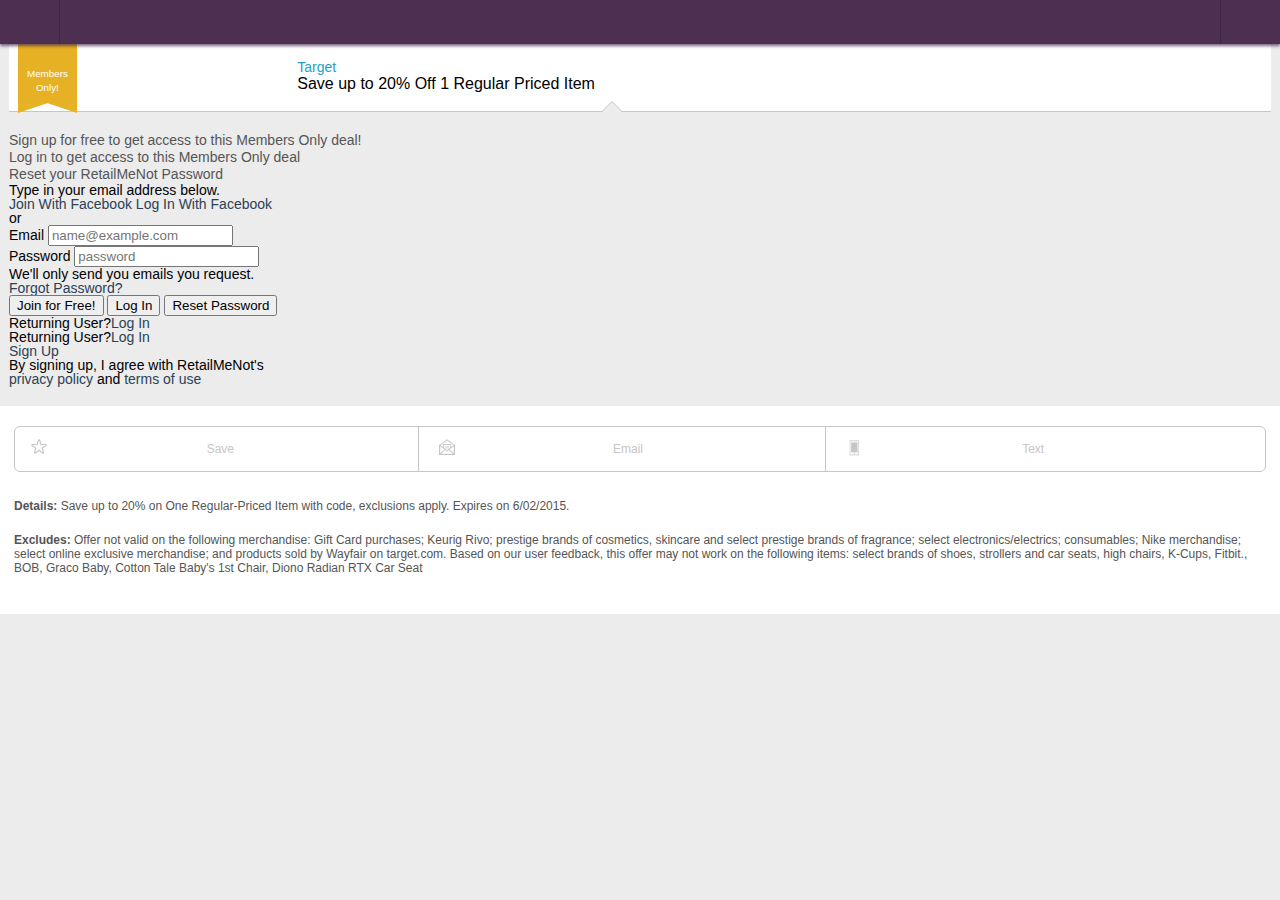
<file: v2/login.html>
<!DOCTYPE html>
<html lang="en">
<head>
	<meta charset="UTF-8">
	<meta name="viewport" content="width=device-width, user-scalable=no, initial-scale=1.0, maximum-scale=1.0, minimum-scale=1.0">
	<title>Sign In to RetailMeNot</title>
	<link rel="stylesheet" type="text/css" href="http://o.rmncdn.com/mobile/gui/build/css/additional/default-d6da87d2.min.css">
	<link rel="stylesheet" type="text/css" href="http://o.rmncdn.com/mobile/gui/build/css/login-4be3ae73.min.css">
	<link rel="stylesheet" href="../css/style.css">
</head>
<body class="signup">
	<div class="page-container js-page-container js-set-height">
		<header>
			<div class="header">
				<div class="hamburger" role="button" title="Show navigation"><span></span></div> 
				<a href="http://nj2jgo.axshare.com/index.html"> 
					<div id="rmnlogo" class="logo" role="button" alt="RetailMeNot.com" title="RetailMeNot.com">
						<span></span>
					</div> 
				</a> 
				<div class="search js-search-target"><span></span></div> 
			</div> 
			<div class="header-cover"></div>
		</header>

		<div class="content transition">
			<div class="offers">
				<div class="js-offer exclusive-offer js-bad-touch " data-siteid="136354" data-offerid="2675730" data-couponcode="" data-impr-group="online" data-new-tab="1"> 
					<div class="col1"> 
								<div class="anchor-tile-exclusive banner"> 
									<span class="anchor-members-only">Members Only!</span> 
								</div> 
							</div>  
					<div class="col2">
						<div class="faux-link ">Target</div>
						<p class="title"> <span>Save up to 20% Off 1 Regular Priced Item</span> </p>
					</div>
				</div>
			

				<div class="login-signup login-show"> 
					<h2 class="signup">Sign up for free to get access to this Members Only deal!</h2> 
					<h2 class="login">Log in to get access to this Members Only deal</h2> 
					<h2 class="forgot">Reset your RetailMeNot Password</h2> 
					<div class="forgot"> Type in your email address below. </div> 
					<form class="login-signup-form" action="code.html"> 
						<a class="facebook-login" data-type="login" href="https://www.facebook.com/v2.2/dialog/oauth?scope=email&amp;client_id=199633336744629&amp;response_type=token,granted_scopes&amp;redirect_uri=http%3A%2F%2Fm.retailmenot.com%2Fcommunity%2Flogin%2Ffacebook%2F"> 
							<div class="facebook-btn"> 
								<div></div> 
								<span class="signup">Join With Facebook</span> 
								<span class="login">Log In With Facebook</span> 
							</div> 
						</a> 
						<div class="or"><span></span> or <span></span></div> 
						<div class="form-inputs"> 
							<div class="email nested-input-wrap"> 
								<label for="email">Email</label> 
								<input class="emailinputfield" name="email" type="email" placeholder="name@example.com"> 
								<div class="emailinputerror"></div> 
							</div> 
						<div class="password nested-input-wrap"> 
							<label for="password">Password</label> 
							<input name="password" class="passinputfield" type="password" placeholder="password"> 
							<input name="password2" class="pass2inputfield" type="hidden"> 
							<input name="source" type="hidden" value="us-rmn-mobile-web"> 
							<div class="passinputerror"></div> 
						</div> 
						<span class="signup email-note">We'll only send you emails you request.</span> 
						<div class="loginerror"></div> 
					</div> 
					<div class="login forgot-password"><a><b>Forgot Password?</b><span class="chev"></span></a></div> 
					<!-- <div class="newsletter signup"> 
						<div class="checkbox"><span></span></div> 
						<div class="newsletter-text">Send me deal alert emails with offers for my favorite stores, plus top deal picks in the Best of RetailMeNot emails.</div> 
					</div>  -->
					<button type="submit" class="join-btn signup">Join for Free!<span></span></button> 
					<button type="submit" class="thelogin-btn login">Log In<span></span></button> 
					<button type="submit" class="forgot-btn forgot">Reset Password<span></span></button> 
				</form> 
				<div class="signup change-link">Returning User?<a class="login-link">Log In<span class="chev"></span></a></div> 
				<div class="forgot change-login-link">Returning User?<a class="login-link" href="login.html">Log In<span class="chev"></span></a></div> 
				<div class="login change-link"><a class="join-link" href="signup.html">Sign Up<span class="chev"></span></a></div> 
				<div class="signup terms"> By signing up, I agree with RetailMeNot's<br> <a href="/static/privacy/">privacy policy</a> and <a href="/static/terms/">terms of use</a></div>
			</div>
			
			
		</div>

		<div class="share-section">
			<ul class="clearfix share-group">
				<li class="save">Save</li>
				<li class="email">Email</li>
				<li class="text">Text</li>
			</ul>
		</div>

		<div class="details-section">
			<p class="details"><small><strong>Details:</strong><span class="desc"> Save up to 20% on One Regular-Priced Item with code, exclusions apply. Expires on 6/02/2015.</span></small></p>
			<p class="exclusions"><small><strong>Excludes:</strong><span class="excl"> Offer not valid on the following merchandise: Gift Card purchases; Keurig Rivo; prestige brands of cosmetics, skincare and select prestige brands of fragrance; select electronics/electrics; consumables; Nike merchandise; select online exclusive merchandise; and products sold by Wayfair on target.com. Based on our user feedback, this offer may not work on the following items: select brands of shoes, strollers and car seats, high chairs, K-Cups, Fitbit., BOB, Graco Baby, Cotton Tale Baby's 1st Chair, Diono Radian RTX Car Seat</span></small></p>
		</div>
	</div>
</body>
</file>
<file: css/style.css>
@charset "UTF-8";
html, body, div, span, applet, object, iframe, h1, h2, h3, h4, h5, h6, p, blockquote, pre, a, abbr, acronym, address, big, cite, code, del, dfn, em, img, ins, kbd, q, s, samp, small, strike, strong, sub, sup, tt, var, b, u, i, center, dl, dt, dd, ol, ul, li, fieldset, form, label, legend, table, caption, tbody, tfoot, thead, tr, th, td, article, aside, canvas, details, embed, figure, figcaption, footer, header, hgroup, menu, nav, output, ruby, section, summary, time, mark, audio, video {
  margin: 0;
  padding: 0;
  border: 0;
  font: inherit;
  font-size: 100%;
  vertical-align: baseline; }

html {
  line-height: 1; }

ol, ul {
  list-style: none; }

table {
  border-collapse: collapse;
  border-spacing: 0; }

caption, th, td {
  text-align: left;
  font-weight: 400;
  vertical-align: middle; }

q, blockquote {
  quotes: none; }

q:before, q:after, blockquote:before, blockquote:after {
  content: "";
  content: none; }

a img {
  border: 0; }

article, aside, details, figcaption, figure, footer, header, hgroup, menu, nav, section, summary {
  display: block; }

.header .back:before, .offers .offer:before, .big-hand-container .chevron--big-bottom:before, .big-hand-container .chevron--small-right:before, .find-nearby-box .nearby-text.chev:before {
  border-style: solid;
  border-width: 3px 3px 0 0;
  display: inline-block;
  color: #fff;
  content: ''; }

/*! normalize.css v2.0.1 | MIT License | git.io/normalize */
article, aside, details, figcaption, figure, footer, header, hgroup, nav, section, summary {
  display: block; }

html {
  font-family: sans-serif;
  -webkit-text-size-adjust: 100%;
  -ms-text-size-adjust: 100%; }

body {
  margin: 0; }

* {
  -webkit-box-sizing: border-box;
  -moz-box-sizing: border-box;
  box-sizing: border-box; }

html, body {
  overflow: scroll;
  overflow-x: hidden;
  font-size: 14px;
  position: relative; }

html {
  font-family: "Helvetica Neue",Helvetica,Arial,sans-serif;
  background-position: 0 0;
  background-repeat: repeat;
  background-color: #ececec; }

h1, h2, h3, h4, h5, h6 {
  font-weight: 700; }

h1 {
  font-size: 1.28571em; }

a, u {
  text-decoration: none; }

a, a:link, a:visited {
  color: #2b4156; }

a:hover {
  color: #036; }

#main {
  overflow: hidden;
  *zoom: 1;
  margin: 0 auto; }

#container {
  overflow-x: hidden; }

.fade {
  z-index: 0; }

.loaded .fade {
  -webkit-transition: opacity .5s false;
  transition: opacity .5s; }

.hide {
  opacity: 0;
  z-index: -1; }

.hidden {
  display: none !important; }

.loaded .transition {
  -webkit-transition: linear .5s all;
  transition: linear .5s all; }

body.nobars {
  overflow: hidden; }

.padded {
  padding: 24px;
  background: #f4f0f0; }

.page-title h1 {
  text-align: center;
  font-size: 1.42857em;
  margin: 10px 0;
  color: #fff; }

.title-banner h1 {
  background-color: #3d2641;
  text-align: center;
  font-weight: 700;
  color: #FFF;
  height: 24px;
  line-height: 24px;
  font-size: 12px; }

#inner-content {
  color: #666;
  line-height: 1.5em;
  font-size: .9em;
  font-weight: 300; }

.page-heading, .section-heading {
  color: #3d2641;
  font-size: 1.4em;
  font-weight: 500;
  padding: 5px 2px; }

.red {
  color: red; }

.gray {
  color: #474747; }

.btn-want-coupons, a.hidden-button, a.small-blue-button {
  -webkit-appearance: none;
  display: inline-block;
  -webkit-box-sizing: border-box;
  -moz-box-sizing: border-box;
  box-sizing: border-box;
  margin: 0;
  padding: 2px 12px 3px;
  height: 42px;
  line-height: 35px;
  text-align: center;
  -webkit-box-shadow: 0 2px rgba(0, 0, 0, 0.1), inset 0 1px 0 0 rgba(255, 255, 255, 0.4);
  box-shadow: 0 2px rgba(0, 0, 0, 0.1), inset 0 1px 0 0 rgba(255, 255, 255, 0.4); }

.offers .offer:before, .offers .applinked-offer-label:before, .csat-survey-prompt .survey-prompt-close, .find-nearby-box .nearby-text.chev:before {
  position: absolute;
  top: 0;
  bottom: 0;
  margin: auto 0; }

.csat-steps:before {
  position: absolute;
  left: 0;
  right: 0;
  margin: 0 auto; }

header {
  position: fixed;
  top: 0;
  left: 0;
  width: 100%;
  z-index: 3;
  -webkit-box-shadow: rgba(63, 37, 70, 0.7) 0 2px 3px, rgba(0, 0, 0, 0.1) 0 -1px 0 inset;
  box-shadow: rgba(63, 37, 70, 0.7) 0 2px 3px, rgba(0, 0, 0, 0.1) 0 -1px 0 inset; }

header.absolute {
  position: absolute; }

.header {
  background: #4C2F51;
  height: 44px;
  line-height: 44px;
  text-align: center;
  overflow: hidden;
  overflow: hidden;
  *zoom: 1; }

.header div {
  display: inline-block; }

.header div span {
  display: inline-block;
  vertical-align: middle; }

.header .hamburger {
  width: 60px;
  position: absolute;
  top: 0;
  left: 0;
  border-right: 1px solid #3F2543; }

.header .hamburger span {
  background: url(http://o.rmncdn.com/mobile/gui/build/css/generated-tests/../../im/sass/new-s73a7993725.png) 0 -1536px;
  height: 14px;
  width: 24px; }

@media only screen and (-webkit-min-device-pixel-ratio: 1.3), only screen and (min--moz-device-pixel-ratio: 1.3), only screen and (-webkit-min-device-pixel-ratio: 1.30208), only screen and (min-resolution: 125dpi), only screen and (min-resolution: 1.3dppx) {
  .header .hamburger span {
    background: no-repeat url(http://o.rmncdn.com/mobile/gui/build/css/generated-tests/../../im/sass/new/hidpi-s3d24f92d5b.png) 0 -2973px;
    background-position: 0 -1486px;
    -webkit-background-size: 149px auto;
    background-size: 149px auto; } }
.header .done {
  color: #FFF;
  width: 60px;
  float: left;
  border-right: 1px solid #3F2543;
  position: absolute;
  top: 0;
  left: 0;
  color: #fff; }

.header .back {
  width: 60px;
  height: 100%;
  position: absolute;
  top: 0;
  left: 0;
  border-right: 1px solid #3F2543;
  color: #fff;
  -webkit-user-select: none;
  -moz-user-select: none;
  user-select: none; }

.header .back:before {
  height: 8px;
  width: 8px;
  color: #fff;
  -webkit-transform: rotate(-135deg);
  transform: rotate(-135deg); }

.header .back p {
  display: inline;
  color: #FFF;
  padding-left: 4px;
  font-size: 12px;
  font-weight: 700; }

.header .logo {
  border: 0; }

.header .logo span {
  background: url(http://o.rmncdn.com/mobile/gui/build/css/generated-tests/../../im/sass/new-s73a7993725.png) 0 0;
  -webkit-background-size: 120px auto;
  background-size: 120px auto;
  height: 41px;
  width: 120px; }

@media only screen and (-webkit-min-device-pixel-ratio: 1.3), only screen and (min--moz-device-pixel-ratio: 1.3), only screen and (-webkit-min-device-pixel-ratio: 1.30208), only screen and (min-resolution: 125dpi), only screen and (min-resolution: 1.3dppx) {
  .header .logo span {
    background: no-repeat url(http://o.rmncdn.com/mobile/gui/build/css/generated-tests/../../im/sass/new/hidpi-s3d24f92d5b.png) 0 0;
    background-position: 0 0;
    -webkit-background-size: 149px auto;
    background-size: 149px auto;
    -webkit-background-size: 120px auto;
    background-size: 120px auto; } }
.header .search {
  -webkit-user-select: none;
  -moz-user-select: none;
  user-select: none;
  width: 60px;
  position: absolute;
  top: 0;
  right: 0;
  border-left: 1px solid #3F2543; }

.header .search span {
  background: url(http://o.rmncdn.com/mobile/gui/build/css/generated-tests/../../im/sass/new-s73a7993725.png) 0 -1076px;
  height: 19px;
  width: 19px; }

@media only screen and (-webkit-min-device-pixel-ratio: 1.3), only screen and (min--moz-device-pixel-ratio: 1.3), only screen and (-webkit-min-device-pixel-ratio: 1.30208), only screen and (min-resolution: 125dpi), only screen and (min-resolution: 1.3dppx) {
  .header .search span {
    background: no-repeat url(http://o.rmncdn.com/mobile/gui/build/css/generated-tests/../../im/sass/new/hidpi-s3d24f92d5b.png) 0 -1888px;
    background-position: 0 -944px;
    -webkit-background-size: 149px auto;
    background-size: 149px auto; } }
.header .search.close span {
  background: url(http://o.rmncdn.com/mobile/gui/build/css/generated-tests/../../im/sass/new-s73a7993725.png) 0 -1428px;
  height: 15px;
  width: 15px; }

@media only screen and (-webkit-min-device-pixel-ratio: 1.3), only screen and (min--moz-device-pixel-ratio: 1.3), only screen and (-webkit-min-device-pixel-ratio: 1.30208), only screen and (min-resolution: 125dpi), only screen and (min-resolution: 1.3dppx) {
  .header .search.close span {
    background: no-repeat url(http://o.rmncdn.com/mobile/gui/build/css/generated-tests/../../im/sass/new/hidpi-s3d24f92d5b.png) 0 -2771px;
    background-position: 0 -1385px;
    -webkit-background-size: 149px auto;
    background-size: 149px auto; } }
.header .dummy-nav {
  -webkit-user-select: none;
  -moz-user-select: none;
  user-select: none;
  width: 60px;
  position: absolute;
  top: 0;
  right: 0;
  border-left: 1px solid transparent;
  height: 1px; }

.search-bar, .search-bar-cover {
  background: #3F2543;
  height: 64px;
  padding: 16px;
  overflow: hidden;
  *zoom: 1; }

.search-bar form, .search-bar-cover form {
  width: 100%;
  max-width: 100% !important; }

.search-bar form input, .search-bar-cover form input {
  border-radius: 4px;
  height: 32px;
  display: inline-block;
  width: 100%;
  text-align: center;
  padding: 0 10px; }

.search-bar form input.focused, .search-bar-cover form input.focused {
  text-align: left; }

.content {
  position: relative;
  margin-top: 44px; }

.store-detail {
  color: #fff;
  overflow: hidden;
  border-top: 1px solid #847095;
  -webkit-box-shadow: 0 2px 2px rgba(0, 0, 0, 0.3);
  box-shadow: 0 2px 2px rgba(0, 0, 0, 0.3);
  background: #7e6394;
  background-image: linear,left,#7e6394,#665178; }

.store-detail a {
  color: #fff;
  text-decoration: none; }

.store-detail p {
  padding-bottom: 10px; }

.store-title {
  overflow: hidden;
  *zoom: 1;
  position: relative;
  margin: 11px 0 0;
  min-height: 102px; }

.store-title .headline-container {
  height: 90px;
  position: relative; }

.store-title .headline-container h1 {
  margin-right: 0;
  max-width: 100%; }

.store-title .store-logo-col {
  z-index: 2;
  position: absolute;
  top: 50%;
  -webkit-transform: translateY(-50%);
  transform: translateY(-50%);
  margin-left: 9px; }

.view .store-title .store-logo-col .favorite-label {
  background-color: #fff;
  border: 1px solid #c9cacf;
  border-top: 0;
  display: block;
  font-size: 10px;
  font-weight: 400;
  padding: 4px 0 5px 25px; }

.view .store-title .store-logo-col .favorite-label:before {
  left: 10px;
  top: 9px;
  -webkit-transform: scale(0.4);
  transform: scale(0.4); }

.view .store-title .store-logo-col .favorite-label:after {
  content: 'Favorite'; }

.store-title .store-title-col {
  position: absolute;
  top: 50%;
  -webkit-transform: translateY(-50%);
  transform: translateY(-50%);
  display: block;
  margin-left: 0;
  padding-left: 108px;
  padding-right: 10px;
  width: 100%;
  z-index: 1; }

.store-title .image-holder {
  background-color: #fff;
  border: solid 1px #c9cacf;
  border-radius: 0;
  display: inline-block;
  height: 90px;
  line-height: 90px;
  overflow: hidden;
  text-align: center;
  width: 90px;
  overflow: visible; }

.store-title .image-holder img {
  max-height: 90px;
  max-width: 90px;
  padding: 6px;
  vertical-align: middle; }

.store-title h1 {
  color: #3F2442;
  font-size: 19px;
  max-width: 175px;
  margin: 0 12px 12px 0;
  font-weight: 500;
  line-height: 1.2em;
  max-height: 55px;
  overflow: hidden;
  text-overflow: ellipsis;
  display: -webkit-box;
  -webkit-line-clamp: 2;
  -webkit-box-orient: vertical; }

.store-title .title-contents {
  display: inline-block;
  width: 180px;
  margin-top: 0; }

.store-title .coupon-count {
  font-size: 16px;
  color: #939393;
  font-weight: 400; }

.desc span {
  font-weight: 400;
  font-size: 14px; }

.store_image {
  background: #fff;
  border-radius: 2px;
  float: left;
  overflow: hidden;
  width: 62px;
  height: 60px;
  line-height: 60px;
  text-align: center;
  display: block;
  -webkit-box-shadow: 1px 1px 1px #ccc;
  box-shadow: 1px 1px 1px #ccc;
  margin: 0 10px 10px;
  vertical-align: middle; }

.store_image img {
  vertical-align: middle;
  max-width: 90%;
  max-height: 90%; }

.save-favorites {
  position: relative;
  height: 56px;
  line-height: 56px;
  background-color: rgba(75, 48, 80, 0.96); }

.save-favorites a {
  display: block;
  height: 43px;
  line-height: 43px;
  margin: auto;
  font-weight: 700;
  text-align: center;
  text-decoration: none;
  cursor: pointer;
  -webkit-box-shadow: 0 1px 0 1px rgba(0, 0, 0, 0.1), inset 0 1px 0 0 #fff;
  box-shadow: 0 1px 0 1px rgba(0, 0, 0, 0.1), inset 0 1px 0 0 #fff;
  border: 1px solid #E0E2E7;
  background-color: #EEE;
  border-radius: 5px;
  color: #4B3050;
  font-size: 22px;
  width: 100px;
  position: absolute;
  top: 0;
  bottom: 0;
  left: 0;
  right: 0;
  margin: auto; }

.store-list {
  border-radius: 4px;
  background: #FFF;
  margin: 9px; }

.store-list h2 {
  height: 42px;
  line-height: 42px;
  padding-left: 20px;
  color: #4b3050;
  font-size: 14px;
  border-bottom: 1px solid #EAEAEA; }

.store-list a {
  color: #0292FF;
  display: inline-block; }

.store-list li {
  border-bottom: 1px solid #EAEAEA;
  height: 97px;
  overflow: hidden; }

.store-list li > div {
  display: inline-block;
  vertical-align: middle;
  height: 97px;
  line-height: 97px; }

.store-list li .image-holder {
  margin-left: 12px;
  display: inline-block;
  overflow: hidden;
  width: 65px;
  vertical-align: middle;
  text-align: center; }

.store-list li .image-holder img {
  max-height: 65px;
  max-width: 65px;
  vertical-align: middle; }

.store-list li .title-contents {
  margin-left: 24px;
  max-width: 130px;
  overflow: hidden;
  font-weight: 700; }

.store-list li .title-contents p {
  font-size: 1.28571em;
  font-weight: 700;
  margin-top: 24px;
  line-height: 1.25em; }

.add_favorite_stores .fav-store, .search .fav-store {
  line-height: 100%;
  height: 100%;
  width: 44px;
  margin: 0 14px 0 0;
  float: right; }

.add_favorite_stores .fav-store input, .search .fav-store input {
  display: none; }

.add_favorite_stores .favorite-label, .search .favorite-label {
  display: block;
  line-height: 44px;
  width: 44px;
  height: 44px;
  border-radius: 5px;
  margin-top: 17px;
  font-weight: 700;
  text-align: center;
  text-decoration: none;
  cursor: pointer;
  background-color: #B31815;
  color: #FFF;
  -webkit-box-shadow: 0 1px 0 1px rgba(0, 0, 0, 0.1), inset 0 1px 0 0 #d7423f;
  box-shadow: 0 1px 0 1px rgba(0, 0, 0, 0.1), inset 0 1px 0 0 #d7423f;
  border: 1px solid #B31815; }

.add_favorite_stores .favorite-label:before, .search .favorite-label:before {
  background: url(http://o.rmncdn.com/mobile/gui/build/css/generated-tests/../../im/sass/new-s73a7993725.png) 0 -1410px;
  height: 11px;
  width: 12px;
  content: '';
  display: inline-block; }

@media only screen and (-webkit-min-device-pixel-ratio: 1.3), only screen and (min--moz-device-pixel-ratio: 1.3), only screen and (-webkit-min-device-pixel-ratio: 1.30208), only screen and (min-resolution: 125dpi), only screen and (min-resolution: 1.3dppx) {
  .add_favorite_stores .favorite-label:before, .search .favorite-label:before {
    background: no-repeat url(http://o.rmncdn.com/mobile/gui/build/css/generated-tests/../../im/sass/new/hidpi-s3d24f92d5b.png) 0 -2469px;
    background-position: 0 -1234px;
    -webkit-background-size: 149px auto;
    background-size: 149px auto; } }
.add_favorite_stores .favorite-label.faved, .search .favorite-label.faved {
  -webkit-box-shadow: none;
  box-shadow: none;
  background-color: #FFF;
  color: #B4001C;
  border: 2px solid #E0E2E7; }

.add_favorite_stores .favorite-label.faved:before, .search .favorite-label.faved:before {
  background: url(http://o.rmncdn.com/mobile/gui/build/css/generated-tests/../../im/sass/new-s73a7993725.png) 0 -608px;
  height: 25px;
  width: 27px;
  -webkit-transform: scale(0.5);
  transform: scale(0.5);
  -webkit-transform-origin: 0 0;
  transform-origin: 0 0;
  vertical-align: middle;
  margin: 6px 0 0 12px;
  content: ''; }

@media only screen and (-webkit-min-device-pixel-ratio: 1.3), only screen and (min--moz-device-pixel-ratio: 1.3), only screen and (-webkit-min-device-pixel-ratio: 1.30208), only screen and (min-resolution: 125dpi), only screen and (min-resolution: 1.3dppx) {
  .add_favorite_stores .favorite-label.faved:before, .search .favorite-label.faved:before {
    background: no-repeat url(http://o.rmncdn.com/mobile/gui/build/css/generated-tests/../../im/sass/new/hidpi-s3d24f92d5b.png) 0 -868px;
    background-position: 0 -434px;
    -webkit-background-size: 149px auto;
    background-size: 149px auto; } }
.add_favorite_stores .favorite-label.faved:after, .search .favorite-label.faved:after {
  content: "Added!"; }

.v2nav .fav-store-sidebar {
  padding: 0 0 2px 7px; }

.v2nav .fav-store-sidebar a, .v2nav .fav-store-sidebar span {
  vertical-align: middle; }

.v2nav .fav-store-sidebar a {
  display: block;
  padding: 0;
  height: auto;
  overflow: hidden;
  text-overflow: ellipsis;
  white-space: nowrap; }

.v2nav .fav-store-sidebar .fav-store-img {
  background-color: transparent;
  border: 0;
  border-radius: 0;
  display: inline-block;
  height: 50px;
  line-height: 50px;
  overflow: hidden;
  text-align: center;
  width: 50px;
  margin-right: 13px; }

.v2nav .fav-store-sidebar .fav-store-img img {
  max-height: 50px;
  max-width: 50px;
  padding: 2px;
  vertical-align: middle; }

.v2nav .fav-store-sidebar .fav-store-text {
  display: inline-block;
  width: 170px;
  text-overflow: ellipsis;
  overflow: hidden; }

.view .store-title input {
  display: none; }

.view .store-title .favorite-label {
  position: relative;
  font-size: 1.2em;
  color: #b51616;
  font-weight: 700;
  padding-left: 33px; }

.view .store-title .favorite-label:before {
  position: absolute;
  left: 0;
  top: -2px;
  background: url(http://o.rmncdn.com/mobile/gui/build/css/generated-tests/../../im/sass/new-s73a7993725.png) 0 -498px;
  height: 24px;
  line-height: 24px;
  width: 28px;
  content: '';
  -webkit-transform: scale(0.8);
  transform: scale(0.8);
  -webkit-transform-origin: center;
  transform-origin: center; }

@media only screen and (-webkit-min-device-pixel-ratio: 1.3), only screen and (min--moz-device-pixel-ratio: 1.3), only screen and (-webkit-min-device-pixel-ratio: 1.30208), only screen and (min-resolution: 125dpi), only screen and (min-resolution: 1.3dppx) {
  .view .store-title .favorite-label:before {
    background: no-repeat url(http://o.rmncdn.com/mobile/gui/build/css/generated-tests/../../im/sass/new/hidpi-s3d24f92d5b.png) 0 -1726px;
    background-position: 0 -863px;
    -webkit-background-size: 149px auto;
    background-size: 149px auto; } }
.view .store-title .favorite-label:after {
  line-height: 24px;
  content: "Add to Favorites"; }

.view .store-title .favorite-label.faved:before {
  background: url(http://o.rmncdn.com/mobile/gui/build/css/generated-tests/../../im/sass/new-s73a7993725.png) 0 -608px; }

@media only screen and (-webkit-min-device-pixel-ratio: 1.3), only screen and (min--moz-device-pixel-ratio: 1.3), only screen and (-webkit-min-device-pixel-ratio: 1.30208), only screen and (min-resolution: 125dpi), only screen and (min-resolution: 1.3dppx) {
  .view .store-title .favorite-label.faved:before {
    background: no-repeat url(http://o.rmncdn.com/mobile/gui/build/css/generated-tests/../../im/sass/new/hidpi-s3d24f92d5b.png) 0 -868px;
    background-position: 0 -434px;
    -webkit-background-size: 149px auto;
    background-size: 149px auto; } }
.view .store-title .favorite-label.faved:after {
  content: "Added!"; }

.offers .coupon-type-tip, .offers .coupon-type-code, .offers .coupon-type-singleuse, .offers .coupon-type-printable, .offers .coupon-type-thread {
  font-size: 13px;
  font-weight: 500;
  padding: 0 0 6px;
  text-transform: capitalize; }

.col1 {
  width: 22%;
  display: inline-block;
  vertical-align: top;
  padding: 3px 10px 0 0; }

.col2 {
  width: 76%;
  display: inline-block;
  padding-right: 20px; }

.offers {
  margin: 6px 9px 20px; }

.offers ul {
  border: 1px solid #c6c6c6;
  border-bottom: 0; }

.offers .store-page-heading {
  background: #fff;
  font-size: 1em;
  font-weight: 400;
  padding: 10px 15px;
  color: #797979;
  border: 1px solid #c6c6c6;
  border-bottom-width: 0; }

.offers ul + .store-page-heading {
  border-top-width: 0;
  border-bottom-width: 1px; }

.offers .offer {
  padding: 16px 12px;
  background-color: #fff;
  color: #bfbfbf;
  position: relative;
  margin: 0;
  border: 0 solid #c6c6c6;
  border-width: 0 0 1px; }

.offers .offer:before {
  height: 10px;
  width: 10px;
  color: #c6c6c6;
  -webkit-transform: rotate(45deg);
  transform: rotate(45deg);
  right: 15px; }

.offers .title {
  color: #000;
  font-weight: 500;
  max-height: 68px;
  overflow: hidden;
  font-size: 16px;
  line-height: 1.2em;
  overflow: hidden;
  text-overflow: ellipsis;
  display: -webkit-box;
  -webkit-line-clamp: 3;
  -webkit-box-orient: vertical; }

.offers .coupon-header {
  line-height: 32px; }

.offers .expire, .offers .last-used {
  display: block;
  text-transform: capitalize;
  color: #8e8e8e; }

.offers .expire.red, .offers .last-used.red {
  color: #b51616;
  font-weight: 500; }

.offers .limited-quantities {
  color: #b51616; }

.offers .expire {
  padding-bottom: 5px; }

.offers .details {
  padding: 9px 0 0;
  font-size: 13px; }

.offers .coupon-type-tip {
  color: #eb6f40; }

.offers .coupon-type-code, .offers .coupon-type-singleuse {
  color: #7bb12f; }

.offers .coupon-type-printable, .offers .coupon-type-thread {
  color: #bf2e75; }

.offers .coupon-label-gift-card {
  color: #7bb12f; }

.offers .store-image {
  background-color: transparent;
  border: 0;
  border-radius: 0;
  display: inline-block;
  height: 56px;
  line-height: 56px;
  overflow: hidden;
  text-align: center;
  width: 56px; }

.offers .store-image img {
  max-height: 56px;
  max-width: 56px;
  padding: 2px;
  vertical-align: middle; }

.offers .store-image img {
  vertical-align: top; }

.offers .store-title-mdash {
  font-weight: 700; }

.offers .applinked-offer-label {
  position: relative;
  padding-left: 15px; }

.offers .applinked-offer-label:before {
  content: "";
  position: absolute;
  height: 14px;
  width: 10px;
  bottom: 6px;
  left: 0; }

.offers .applinked-offer-label.coupon-type-code:before {
  background: url(http://o.rmncdn.com/mobile/gui/build/css/generated-tests/../../im/sass/new-s73a7993725.png) 0 -1494px; }

@media only screen and (-webkit-min-device-pixel-ratio: 1.3), only screen and (min--moz-device-pixel-ratio: 1.3), only screen and (-webkit-min-device-pixel-ratio: 1.30208), only screen and (min-resolution: 125dpi), only screen and (min-resolution: 1.3dppx) {
  .offers .applinked-offer-label.coupon-type-code:before {
    background: no-repeat url(http://o.rmncdn.com/mobile/gui/build/css/generated-tests/../../im/sass/new/hidpi-s3d24f92d5b.png) 0 -2853px;
    background-position: 0 -1426px;
    -webkit-background-size: 149px auto;
    background-size: 149px auto; } }
.offers .applinked-offer-label.coupon-type-tip:before {
  background: url(http://o.rmncdn.com/mobile/gui/build/css/generated-tests/../../im/sass/new-s73a7993725.png) 0 -1473px; }

@media only screen and (-webkit-min-device-pixel-ratio: 1.3), only screen and (min--moz-device-pixel-ratio: 1.3), only screen and (-webkit-min-device-pixel-ratio: 1.30208), only screen and (min-resolution: 125dpi), only screen and (min-resolution: 1.3dppx) {
  .offers .applinked-offer-label.coupon-type-tip:before {
    background: no-repeat url(http://o.rmncdn.com/mobile/gui/build/css/generated-tests/../../im/sass/new/hidpi-s3d24f92d5b.png) 0 -2893px;
    background-position: 0 -1446px;
    -webkit-background-size: 149px auto;
    background-size: 149px auto; } }
.store-no-coupon .offer, .suggested-offers .offer {
  -webkit-box-sizing: border-box;
  -moz-box-sizing: border-box;
  box-sizing: border-box;
  height: 230px; }

.store-no-coupon .offer:before, .suggested-offers .offer:before {
  top: 117px; }

.store-no-coupon .offer:after, .suggested-offers .offer:after {
  top: 123px; }

.store-no-coupon .details, .suggested-offers .details {
  line-height: 30px; }

.store-no-coupon {
  height: auto;
  padding: 22px 12px;
  text-align: center;
  margin-top: 20px;
  background: #dfdfdf;
  border: 1px solid #c6c6c6;
  line-height: 1.5em;
  margin: 9px;
  -webkit-background-clip: padding-box;
  background-clip: padding-box;
  border-radius: 4px; }

.btn-want-coupons {
  color: #fff;
  background: #157EFB;
  padding: 0 9px;
  border: 1px solid #126CD7;
  border-radius: 4px;
  -webkit-box-shadow: 0 2px rgba(0, 0, 0, 0.1), inset 0 1px 0 0 rgba(255, 255, 255, 0.4);
  box-shadow: 0 2px rgba(0, 0, 0, 0.1), inset 0 1px 0 0 rgba(255, 255, 255, 0.4);
  line-height: 28px;
  margin-top: 16px;
  font-size: 15px; }

.category-no-coupon {
  border-radius: 4px;
  background: #FFF;
  margin: 9px;
  color: #666;
  padding: 10px;
  margin-top: 10px;
  margin-bottom: 32px; }

.category-no-coupon .maroon {
  color: #000;
  font-weight: 900; }

.big-hand-container {
  background: #f7f9ff; }

.big-hand-container .center {
  text-align: center; }

.big-hand-container a {
  color: #fff; }

.big-hand-container .title {
  margin: 6px 0 12px;
  font-size: 19px;
  color: #fff;
  line-height: 1.2em;
  text-align: center; }

.big-hand-container .title a {
  color: #fff; }

.big-hand-container .black-text {
  color: #333; }

.big-hand-container .chevron--big-bottom {
  padding: 2px; }

.big-hand-container .chevron--big-bottom:before {
  height: 10px;
  width: 10px;
  color: #fff;
  -webkit-transform: rotate(135deg);
  transform: rotate(135deg); }

.big-hand-container .chevron--small-right:before {
  height: 6px;
  width: 6px;
  color: #fff;
  -webkit-transform: rotate(45deg);
  transform: rotate(45deg); }

.big-hand {
  padding-top: 6px;
  background-image: -webkit-linear-gradient(90deg, #47165e 0, #801c72 45%, #5a238a 95%, #61237e 96%, #672371 100%);
  background-image: linear,90deg,#47165e 0,#801c72 45%,#5a238a 95%,#61237e 96%,#672371 100%;
  background-position: center; }

a.hidden-button {
  color: #fff;
  width: 142px;
  height: 38px;
  background: #581d65;
  font-size: 18px;
  border-radius: 4px;
  border-top-color: #75187f;
  line-height: 32px;
  margin: 0 6px 18px 0;
  padding: 2px 0; }

a.small-blue-button {
  color: #fff;
  width: 142px;
  height: 38px;
  line-height: 32px;
  background: #157efb;
  border-radius: 4px;
  -webkit-box-sizing: border-box;
  -moz-box-sizing: border-box;
  box-sizing: border-box;
  font-size: 18px;
  text-align: center; }

.big-hand-logo-container {
  margin: 0 auto;
  background: no-repeat url(http://o.rmncdn.com/mobile/gui/build/css/generated-tests/../../../im/bgs/iphone_asset.png?20ca024f);
  background-position: center;
  min-height: 440px;
  -webkit-background-size: 202px 424px;
  background-size: 202px 424px;
  text-align: center; }

.big-hand-logo {
  max-width: 67px;
  max-height: 67px; }

.csat-survey-prompt {
  position: fixed;
  bottom: 0;
  width: 100%;
  text-align: left;
  padding: 15px 0 15px 60px;
  z-index: 2;
  background: #4c2f51;
  color: #fff; }

.csat-survey-prompt .survey-prompt-close {
  width: 20px;
  height: 20px;
  line-height: 18px;
  text-align: center;
  color: #fff;
  right: 5px;
  background: #3d2641;
  border-radius: 50%; }

.csat-steps:before {
  background: url(http://o.rmncdn.com/mobile/gui/build/css/generated-tests/../../im/sass/new-s73a7993725.png) 0 0;
  content: "";
  position: absolute;
  -webkit-background-size: 80px auto;
  background-size: 80px auto;
  height: 24px;
  width: 80px; }

@media only screen and (-webkit-min-device-pixel-ratio: 1.3), only screen and (min--moz-device-pixel-ratio: 1.3), only screen and (-webkit-min-device-pixel-ratio: 1.30208), only screen and (min-resolution: 125dpi), only screen and (min-resolution: 1.3dppx) {
  .csat-steps:before {
    background: no-repeat url(http://o.rmncdn.com/mobile/gui/build/css/generated-tests/../../im/sass/new/hidpi-s3d24f92d5b.png) 0 0;
    background-position: 0 0;
    -webkit-background-size: 149px auto;
    background-size: 149px auto;
    -webkit-background-size: 80px auto;
    background-size: 80px auto; } }
.csat-steps.bigger-logo:before {
  height: 43px;
  width: 134px;
  top: 13px;
  -webkit-background-size: 134px auto;
  background-size: 134px auto; }

@media only screen and (-webkit-min-device-pixel-ratio: 1.3), only screen and (min--moz-device-pixel-ratio: 1.3), only screen and (-webkit-min-device-pixel-ratio: 1.30208), only screen and (min-resolution: 125dpi), only screen and (min-resolution: 1.3dppx) {
  .csat-steps.bigger-logo:before {
    -webkit-background-size: 134px auto;
    background-size: 134px auto; } }
.csat-steps.bigger-logo .step-heading {
  padding-bottom: 20px; }

@media (orientation: landscape) {
  .csat-survey-prompt, .csat-survey {
    display: none; } }
.anchor-tile-code, .anchor-tile-singleuse, .anchor-tile-tip, .anchor-tile-printable, .anchor-tile-thread, .anchor-tile-circular, .anchor-tile-gift-card {
  vertical-align: top;
  border-radius: 4px;
  border: 1px solid #000;
  display: inline-block;
  padding: .6em .2em;
  text-transform: uppercase;
  text-align: center;
  position: relative;
  height: 4.2em;
  width: 4.2em; }

.anchor-tile-code .anchor-tile-icon, .anchor-tile-singleuse .anchor-tile-icon, .anchor-tile-tip .anchor-tile-icon, .anchor-tile-printable .anchor-tile-icon, .anchor-tile-thread .anchor-tile-icon, .anchor-tile-circular .anchor-tile-icon, .anchor-tile-gift-card .anchor-tile-icon {
  position: absolute;
  display: inline-block;
  top: 0;
  bottom: 0;
  left: 0;
  right: 0;
  margin: auto; }

.anchor-tile-code, .anchor-tile-singleuse {
  color: #7bb12f;
  border-color: #7bb12f; }

.anchor-tile-code .anchor-tile-icon, .anchor-tile-singleuse .anchor-tile-icon {
  background: url(http://o.rmncdn.com/mobile/gui/build/css/generated-tests/../../im/sass/new-s73a7993725.png) 0 -422px;
  height: 27px;
  width: 28px; }

@media only screen and (-webkit-min-device-pixel-ratio: 1.3), only screen and (min--moz-device-pixel-ratio: 1.3), only screen and (-webkit-min-device-pixel-ratio: 1.30208), only screen and (min-resolution: 125dpi), only screen and (min-resolution: 1.3dppx) {
  .anchor-tile-code .anchor-tile-icon, .anchor-tile-singleuse .anchor-tile-icon {
    background: no-repeat url(http://o.rmncdn.com/mobile/gui/build/css/generated-tests/../../im/sass/new/hidpi-s3d24f92d5b.png) 0 -1516px;
    background-position: 0 -758px;
    -webkit-background-size: 149px auto;
    background-size: 149px auto; } }
.anchor-tile-tip {
  color: #eb6f40;
  border-color: #eb6f40; }

.anchor-tile-tip .anchor-tile-icon {
  left: 4px;
  background: url(http://o.rmncdn.com/mobile/gui/build/css/generated-tests/../../im/sass/new-s73a7993725.png) 0 -782px;
  height: 24px;
  width: 24px; }

@media only screen and (-webkit-min-device-pixel-ratio: 1.3), only screen and (min--moz-device-pixel-ratio: 1.3), only screen and (-webkit-min-device-pixel-ratio: 1.30208), only screen and (min-resolution: 125dpi), only screen and (min-resolution: 1.3dppx) {
  .anchor-tile-tip .anchor-tile-icon {
    background: no-repeat url(http://o.rmncdn.com/mobile/gui/build/css/generated-tests/../../im/sass/new/hidpi-s3d24f92d5b.png) 0 -2030px;
    background-position: 0 -1015px;
    -webkit-background-size: 149px auto;
    background-size: 149px auto; } }
.anchor-tile-printable, .anchor-tile-thread {
  color: #bf2e75;
  border-color: #bf2e75; }

.anchor-tile-printable .anchor-tile-icon, .anchor-tile-thread .anchor-tile-icon {
  background: url(http://o.rmncdn.com/mobile/gui/build/css/generated-tests/../../im/sass/new-s73a7993725.png) 0 -1023px;
  height: 24px;
  width: 24px; }

@media only screen and (-webkit-min-device-pixel-ratio: 1.3), only screen and (min--moz-device-pixel-ratio: 1.3), only screen and (-webkit-min-device-pixel-ratio: 1.30208), only screen and (min-resolution: 125dpi), only screen and (min-resolution: 1.3dppx) {
  .anchor-tile-printable .anchor-tile-icon, .anchor-tile-thread .anchor-tile-icon {
    background: no-repeat url(http://o.rmncdn.com/mobile/gui/build/css/generated-tests/../../im/sass/new/hidpi-s3d24f92d5b.png) 0 -1032px;
    background-position: 0 -516px;
    -webkit-background-size: 149px auto;
    background-size: 149px auto; } }
.anchor-tile-circular {
  color: #bf2e75;
  border-color: #bf2e75; }

.anchor-tile-circular .anchor-tile-icon {
  background: url(http://o.rmncdn.com/mobile/gui/build/css/generated-tests/../../im/sass/new-s73a7993725.png) 0 -1290px;
  height: 25px;
  width: 29px;
  top: 3px;
  left: 6px; }

@media only screen and (-webkit-min-device-pixel-ratio: 1.3), only screen and (min--moz-device-pixel-ratio: 1.3), only screen and (-webkit-min-device-pixel-ratio: 1.30208), only screen and (min-resolution: 125dpi), only screen and (min-resolution: 1.3dppx) {
  .anchor-tile-circular .anchor-tile-icon {
    background: no-repeat url(http://o.rmncdn.com/mobile/gui/build/css/generated-tests/../../im/sass/new/hidpi-s3d24f92d5b.png) 0 -2587px;
    background-position: 0 -1293px;
    -webkit-background-size: 149px auto;
    background-size: 149px auto; } }
.anchor-tile-gift-card {
  color: transparent;
  border-color: transparent; }

.anchor-tile-gift-card .anchor-tile-icon {
  background: url(http://o.rmncdn.com/mobile/gui/build/css/generated-tests/../../im/sass/new-s73a7993725.png) 0 -640px;
  height: 50px;
  width: 50px;
  top: 3px;
  left: -3px; }

@media only screen and (-webkit-min-device-pixel-ratio: 1.3), only screen and (min--moz-device-pixel-ratio: 1.3), only screen and (-webkit-min-device-pixel-ratio: 1.30208), only screen and (min-resolution: 125dpi), only screen and (min-resolution: 1.3dppx) {
  .anchor-tile-gift-card .anchor-tile-icon {
    background: no-repeat url(http://o.rmncdn.com/mobile/gui/build/css/generated-tests/../../im/sass/new/hidpi-s3d24f92d5b.png) 0 -1092px;
    background-position: 0 -546px;
    -webkit-background-size: 149px auto;
    background-size: 149px auto; } }
.anchor-big-text {
  font-size: 1.6em;
  font-weight: 700; }

.anchor-large-text {
  font-weight: 700; }

.anchor-med-text, .anchor-large-text {
  font-size: 1.3em; }

.anchor-med-text, .anchor-small-text {
  font-weight: 500; }

.anchor-small-text {
  font-size: .82em; }

.anchor-bogo {
  font-size: 1.3em;
  font-weight: 700;
  margin-left: -1px;
  padding-top: 9px; }

.anchor-bfriday-text {
  font-size: .82em;
  display: block;
  font-weight: 700;
  line-height: 1.2em; }

.single-line {
  display: inline-block; }

.dropdown-arrow {
  border: 4px solid transparent;
  border-top: 7px solid #93959f;
  position: absolute;
  right: 20px;
  top: 18px; }

.store-filter {
  position: relative;
  margin: 0 9px; }

.filter-dropdown {
  -webkit-appearance: none;
  appearance: none;
  background-color: #fff;
  border-color: #c9cacf;
  border-radius: 0;
  font-size: 13px;
  padding: 13px;
  width: 100%; }

.find-nearby-box {
  background-color: #259fc4;
  border-radius: 4px;
  display: none;
  font-size: 14px;
  margin: 17px 10px 0;
  padding: 0;
  position: relative; }

.store-title.filter-in-store + .find-nearby-box {
  display: block; }

.find-nearby-box .nearby-middle {
  border: 0;
  border-radius: 3px;
  display: block;
  font-weight: 400;
  vertical-align: middle;
  color: #FFF;
  overflow: hidden;
  *zoom: 1;
  position: relative;
  text-align: center; }

.find-nearby-box .nearby-result {
  min-height: 60px; }

.find-nearby-box .nearby-icon-div {
  height: 100%;
  display: inline-block;
  padding: 5px 10px;
  border-right: 2px solid #FFF;
  float: left; }

.find-nearby-box .nearby-icon {
  display: inline-block;
  background: url(http://o.rmncdn.com/mobile/gui/build/css/generated-tests/../../im/sass/new-s73a7993725.png) 0 -554px;
  height: 25px;
  width: 18px;
  margin-top: 2px; }

@media only screen and (-webkit-min-device-pixel-ratio: 1.3), only screen and (min--moz-device-pixel-ratio: 1.3), only screen and (-webkit-min-device-pixel-ratio: 1.30208), only screen and (min-resolution: 125dpi), only screen and (min-resolution: 1.3dppx) {
  .find-nearby-box .nearby-icon {
    background: no-repeat url(http://o.rmncdn.com/mobile/gui/build/css/generated-tests/../../im/sass/new/hidpi-s3d24f92d5b.png) 0 -2146px;
    background-position: 0 -1073px;
    -webkit-background-size: 149px auto;
    background-size: 149px auto; } }
.find-nearby-box .nearby-text {
  display: inline-block;
  font-size: 14px;
  line-height: 1.33;
  max-width: 80%;
  padding: 12px 5px;
  vertical-align: middle; }

.find-nearby-box .nearby-text.chev:before {
  height: 5px;
  width: 5px;
  color: #fff;
  -webkit-transform: rotate(45deg);
  transform: rotate(45deg);
  right: 20px; }

.find-nearby-box .nearby-result {
  padding: 8px 15px 10px; }

.find-nearby-box .close-nearby {
  border-radius: 50%;
  border: 1px solid #fff;
  color: #fff;
  display: block;
  font-size: 11px;
  font-weight: 500;
  height: 1.15em;
  line-height: .8;
  position: absolute;
  right: 15px;
  text-align: center;
  top: 13px;
  width: 1.15em; }

.find-nearby-box .result-name {
  color: #fff;
  font-size: 17px;
  line-height: 1.67; }

.find-nearby-box .loc-info {
  line-height: 24px; }

.find-nearby-box .result-loc, .find-nearby-box .result-dis {
  font-size: 14px;
  color: #FFF; }

.find-nearby-box .result-addr {
  border-bottom: 1px solid #ececec;
  padding-bottom: 4px; }

.find-nearby-box .other-info {
  margin-top: 8px;
  color: #FFF;
  margin-bottom: -5px; }

.find-nearby-box .map-icon {
  display: inline-block;
  background: url(http://o.rmncdn.com/mobile/gui/build/css/generated-tests/../../im/sass/new-s73a7993725.png) 0 -928px;
  height: 25px;
  width: 19px; }

@media only screen and (-webkit-min-device-pixel-ratio: 1.3), only screen and (min--moz-device-pixel-ratio: 1.3), only screen and (-webkit-min-device-pixel-ratio: 1.30208), only screen and (min-resolution: 125dpi), only screen and (min-resolution: 1.3dppx) {
  .find-nearby-box .map-icon {
    background: no-repeat url(http://o.rmncdn.com/mobile/gui/build/css/generated-tests/../../im/sass/new/hidpi-s3d24f92d5b.png) 0 -1328px;
    background-position: 0 -664px;
    -webkit-background-size: 149px auto;
    background-size: 149px auto; } }
.find-nearby-box .phone-icon {
  display: inline-block;
  background: url(http://o.rmncdn.com/mobile/gui/build/css/generated-tests/../../im/sass/new-s73a7993725.png) 0 -991px;
  height: 25px;
  width: 25px;
  margin-right: 4px; }

@media only screen and (-webkit-min-device-pixel-ratio: 1.3), only screen and (min--moz-device-pixel-ratio: 1.3), only screen and (-webkit-min-device-pixel-ratio: 1.30208), only screen and (min-resolution: 125dpi), only screen and (min-resolution: 1.3dppx) {
  .find-nearby-box .phone-icon {
    background: no-repeat url(http://o.rmncdn.com/mobile/gui/build/css/generated-tests/../../im/sass/new/hidpi-s3d24f92d5b.png) 0 -1664px;
    background-position: 0 -832px;
    -webkit-background-size: 149px auto;
    background-size: 149px auto; } }
.find-nearby-box .phonenum-span {
  vertical-align: top; }

.find-nearby-box .loc-info .bullet:after {
  content: " • "; }

.find-nearby-box .map-info {
  display: inline-block;
  float: right; }

.find-nearby-box .map-info .map {
  vertical-align: top; }

.find-nearby-box .phone-info {
  display: inline-block; }

.find-nearby-box .phone-info a {
  color: #FFF; }

.nearbyModal {
  position: absolute;
  z-index: 1000;
  top: 130px;
  left: 12px;
  right: 12px;
  padding: 14px 20px;
  background: #FFF;
  border-radius: 6px;
  -webkit-box-shadow: 0 0 4px 0 rgba(0, 0, 0, 0.3);
  box-shadow: 0 0 4px 0 rgba(0, 0, 0, 0.3);
  overflow: hidden;
  max-width: 480px;
  margin: 0 auto;
  text-align: center;
  font-size: 15px; }

.nearbyModal .nearby-modal-header {
  color: #333;
  font-weight: 700;
  line-height: 1.3em;
  padding: 0 10px; }

.nearbyModal .nearby-modal-question {
  color: #666;
  padding: 15px 0; }

.nearbyModal .nearby-btns {
  overflow: hidden;
  *zoom: 1;
  padding: 10px 0;
  width: 100%; }

.nearbyModal .nearby-btn {
  display: table-cell;
  border-radius: 5px;
  height: 44px;
  line-height: 44px;
  font-weight: 700;
  vertical-align: middle;
  border-color: #0995c3;
  width: 48%;
  border: 1px solid; }

.nearbyModal .nearby-not-btn {
  color: #0995c3;
  background-color: #fff;
  float: left; }

.nearbyModal .nearby-allow-btn {
  background-color: #0995c3;
  color: #fff;
  float: right; }

#map-canvas {
  height: 400px;
  width: 100%; }

.circleicon {
  border-radius: 100%;
  height: 10px;
  width: 10px;
  display: inline-block; }

.circleicon.green {
  background-color: green; }

.circleicon.red {
  background-color: red; }

.rewards-banner-container {
  font-size: 18px;
  margin-bottom: 1em;
  position: relative;
  text-align: center;
  top: .5em; }

.rewards-banner {
  color: #666;
  display: inline;
  font-family: Georgia,"Times New Roman",serif;
  font-size: 18px;
  font-weight: 100;
  margin: .25em 0 0; }

.rewards-banner-link {
  font-size: 13px; }

.offer .col1 > [class^=anchor-tile-] {
  height: auto;
  min-height: 4.2em; }

.offer .col1 > [class^=anchor-tile-] .anchor-tile-icon {
  bottom: auto;
  top: 11px; }

.offer .anchor-type {
  background-color: #bf2e75;
  border-radius: 0 0 4px 4px;
  color: #fff;
  display: block;
  font-weight: 500;
  margin: .3em -.3em -.6em;
  text-transform: capitalize; }

.offer .anchor-tile-printable .anchor-type {
  font-size: 12px;
  margin-bottom: -.7em; }

.offer .anchor-tile-code .anchor-type, .offer .anchor-tile-singleuse .anchor-type {
  background-color: #7bb12f;
  border-radius: 0 0 4px 4px;
  color: #fff;
  display: block;
  font-weight: 500;
  margin: .3em -.3em -.6em;
  text-transform: capitalize; }

.offer .anchor-tile-tip .anchor-type, .offer .anchor-tile-showcase-printable .anchor-type {
  background-color: #eb6f40;
  border-radius: 0 0 4px 4px;
  color: #fff;
  display: block;
  font-weight: 500;
  margin: .3em -.3em -.6em;
  text-transform: capitalize; }

.offer .anchor-tile-icon + .anchor-type {
  margin-top: 36px; }

.test {
  border: none; }

.anchor-tile-exclusive {
  color: #E6B125;
  border-color: #E6B125;
  vertical-align: top;
  border-radius: 4px;
  border-width: 1px;
  border-style: solid;
  display: inline-block;
  padding: .6em .2em;
  text-transform: uppercase;
  text-align: center;
  position: relative;
  height: 4.2em;
  width: 4.2em; }
  .anchor-tile-exclusive .anchor-type {
    background-color: #E6B125;
    font-size: 90%;
    margin-bottom: -0.7em; }
  .anchor-tile-exclusive.banner {
    border-radius: 0;
    background: #e6b125;
    color: white;
    padding-top: 20px; }
    .anchor-tile-exclusive.banner:before {
      content: '';
      width: 0;
      height: 0;
      border-style: solid;
      position: absolute;
      bottom: -11px;
      left: -1px;
      border-width: 10px 2.2em 0 0;
      border-color: #e6b325 transparent transparent transparent;
      content: ""; }
    .anchor-tile-exclusive.banner:after {
      content: '';
      width: 0;
      height: 0;
      border-style: solid;
      position: absolute;
      bottom: -11px;
      right: -1px;
      border-width: 0 2.2em 10px 0;
      border-color: transparent #e6b325 transparent transparent;
      content: ""; }

.offers .coupon-type-exclusive {
  color: #E6B125; }

.exclusive-offer {
  padding: 16px 12px;
  background-color: #fff;
  color: #bfbfbf;
  position: relative;
  margin: 0;
  border: 0 solid #c6c6c6;
  border-width: 0 0 1px;
  position: relative; }
  .exclusive-offer .col2 {
    padding-right: 0; }
  .exclusive-offer:before, .exclusive-offer:after {
    position: absolute;
    content: ""; }
  .exclusive-offer:before {
    width: 0;
    height: 0;
    border-style: solid;
    border-width: 0 10px 10px 10px;
    border-color: transparent transparent #c6c6c6 transparent;
    transform: rotate(0deg);
    bottom: 0;
    left: 47%;
    padding: 0;
    z-index: 1; }
  .exclusive-offer:after {
    position: absolute;
    width: 0;
    height: 0;
    border-style: solid;
    border-width: 0 10px 10px 10px;
    border-color: transparent transparent #ECECEC transparent;
    bottom: -1px;
    left: 47%;
    padding: 0;
    z-index: 2; }

.login-signup {
  padding: 0;
  margin-top: 20px;
  background: transparent; }
  .login-signup h2 {
    color: #555;
    font-weight: 300;
    line-height: 1.2em; }
  .login-signup .form-inputs {
    background: transparent; }

.share-section {
  padding: 20px 14px;
  background: white; }
  .share-section .share-group {
    border: 1px solid #c6c6c6;
    padding: 0;
    width: 100%;
    border-radius: 6px;
    color: #c6c6c6; }
    .share-section .share-group li {
      width: 32.3%;
      padding: 16px 16px 16px 24px;
      border-right: 1px solid #c6c6c6;
      display: inline-block;
      text-align: center;
      font-size: 12px;
      position: relative; }
      .share-section .share-group li.text {
        padding-left: 18px; }
      .share-section .share-group li:before {
        background-repeat: no-repeat;
        background-position: center center;
        background-size: contain;
        height: 16px;
        width: 16px;
        content: "";
        position: absolute;
        left: 16px;
        top: 12px; }
      .share-section .share-group li.save:before {
        background-image: url(../img/star.png); }
      .share-section .share-group li.email:before {
        background-image: url(../img/email.png); }
      .share-section .share-group li.text:before {
        background-image: url(../img/phone.png);
        top: 13px; }
      .share-section .share-group li:last-child {
        border-right: none; }

.details-section {
  padding: 6px 14px 20px;
  background: white;
  color: #555;
  font-weight: 400; }
  .details-section p {
    margin-bottom: 20px; }
  .details-section strong {
    font-weight: bold; }
  .details-section small {
    font-size: 12px; }

.offers.exclusive-offers {
  margin-bottom: 0; }

.coupon-code-section {
  padding: 20px 14px; }
  .coupon-code-section h2 {
    color: #555;
    font-weight: 300;
    line-height: 1.2em;
    font-size: 20px;
    text-align: center; }
  .coupon-code-section h3 {
    text-align: center;
    font-weight: 600;
    margin: 16px 0 8px; }
  .coupon-code-section .code {
    font-size: 28px;
    font-weight: 600;
    text-align: center;
    color: #000;
    padding: 8px;
    border: 3px dotted #2181F7;
    border-radius: 6px; }
  .coupon-code-section .button {
    color: white;
    margin-top: 20px;
    padding: 12px 16px;
    text-align: center;
    background: #259FC4;
    display: block;
    border-radius: 3px;
    font-size: 16px; }

.anchor-members-only {
  font-size: .7em;
  text-transform: capitalize; }

.banner {
  position: absolute;
  top: 0;
  left: 9px; }

.faux-link {
  color: #259fc4; }

/*# sourceMappingURL=style.css.map */
</file>
